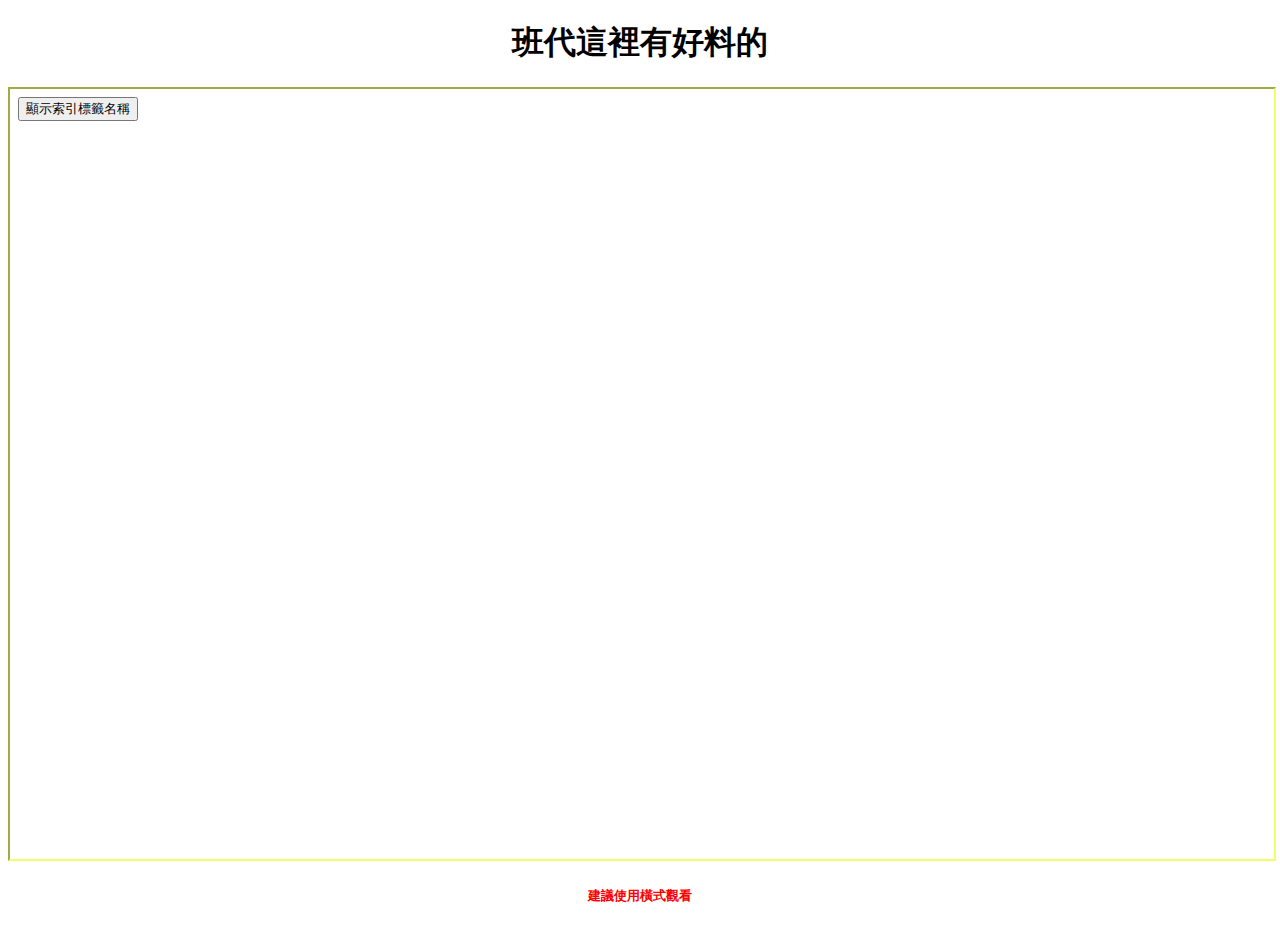
<file: index.html>
<!DOCTYPE html>
<head>
    <!--索引標籤標題-->
    <title>狗哥的的網頁</title>
    <link rel="stylesheet" href="styles.css"><!--連結索引css樣式-->
    <script type="text/javascript">
        function display_alert()
          {
            alert("窗口測試")
          }
          whyclickme()
          {
            alert("班代要幸福喔")
          }
          
    </script>
</head>

<!--網頁主體-->
<html>
    <body>
       <h1 align="center"><herf onclick="alert('班代要久久喔')">班代這裡有好料的</herf></h1>
        <p><iframe class="mainframe" name="mainiframe" src="web/main.html"></iframe></p>
        <h5 align="center" style="color: red;">建議使用橫式觀看</h5>
    </body>
</html>
</file>
<file: styles.css>
.mainframe {
    width: 100%;
    height: 770px;
    border: 2px;
    border-color: rgb(240, 255, 102);
    border-style: inset;
}
.button { 
    font-size: 14px;
    padding: 10px;
}
</file>
